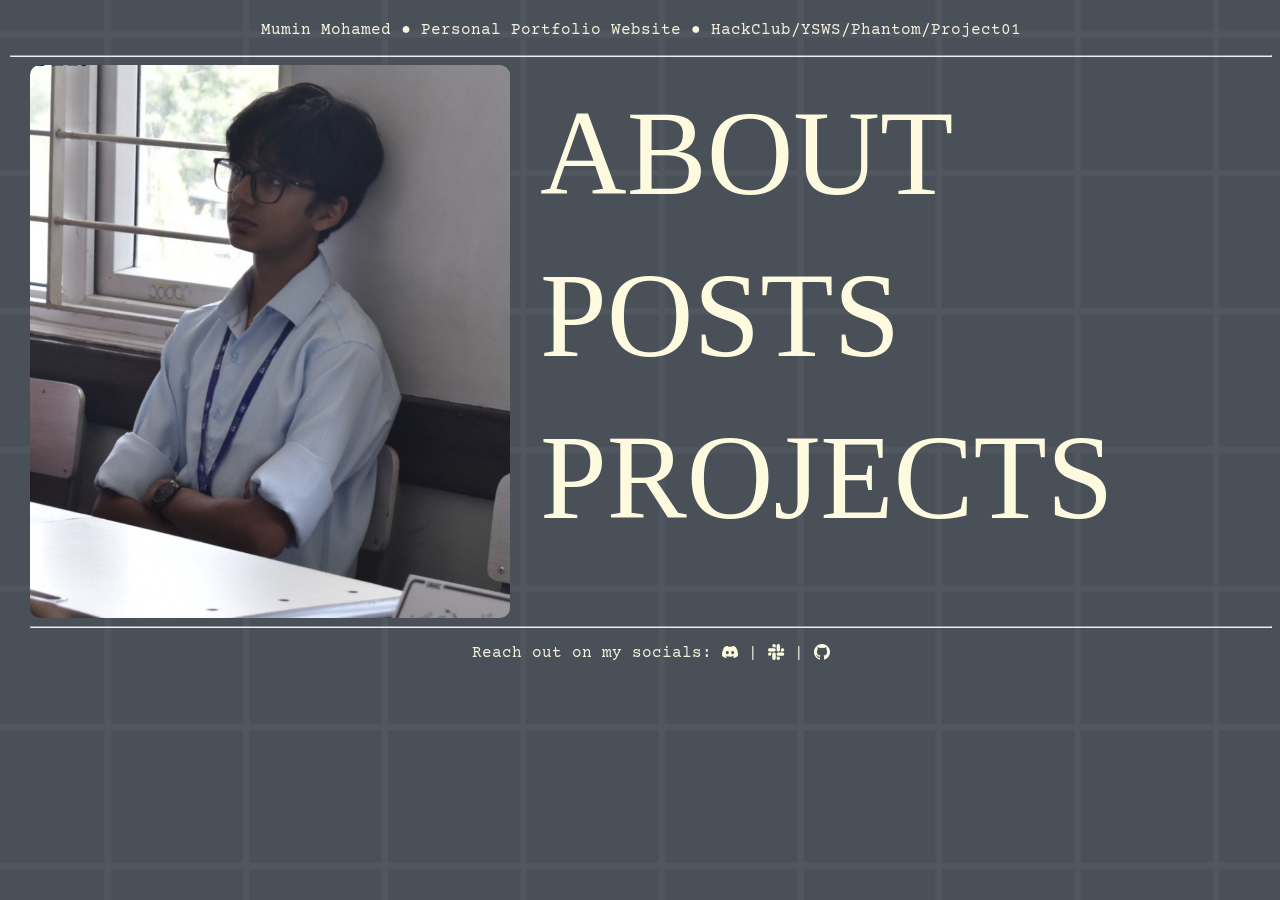
<file: index.html>
<!DOCTYPE html>
<html lang="en">

    <head>

        <title>pancake.homepage</title>
        <link rel="stylesheet" href="https://cdn.jsdelivr.net/npm/bootstrap-icons@1.11.3/font/bootstrap-icons.min.css">
        <link rel="stylesheet" href="index.css">
   
    </head>

    <header>
        <p class="headercontent">Mumin Mohamed ● Personal Portfolio Website ● HackClub/YSWS/Phantom/Project01 </p>
        <hr>
    </header>

    <body>

        <div class="profile">

            <img src="photos/Me.png" class="me" alt="Picture of me">

            <div class="profile-content">

                <a href="about.html" class="aboutbutton">ABOUT</a>
                <a href="posts.html" class="postsbutton">POSTS</a>
                <a href="projects.html" class="projectsbutton">PROJECTS</a>

            </div>

        </div>

    </body>

    <footer>
        <hr>
        <p class="footercontent">Reach out on my socials:&nbsp;<a href="https://discord.com/users/1336282411390074922" target="_blank"><i class="bi bi-discord" style="color: #fefae0;"></i></a> &nbsp;|&nbsp; <a href="https://hackclub.enterprise.slack.com/team/U0BQTTC3L73" target="_blank"><i class="bi bi-slack" style="color: #fefae0;"></i></a> &nbsp;|&nbsp; <a href="https://github.com/Pixelated-Pancake" target="_blank"><i class="bi bi-github" style="color: #fefae0;"></i></a></p>
    </footer>

</html>
</file>
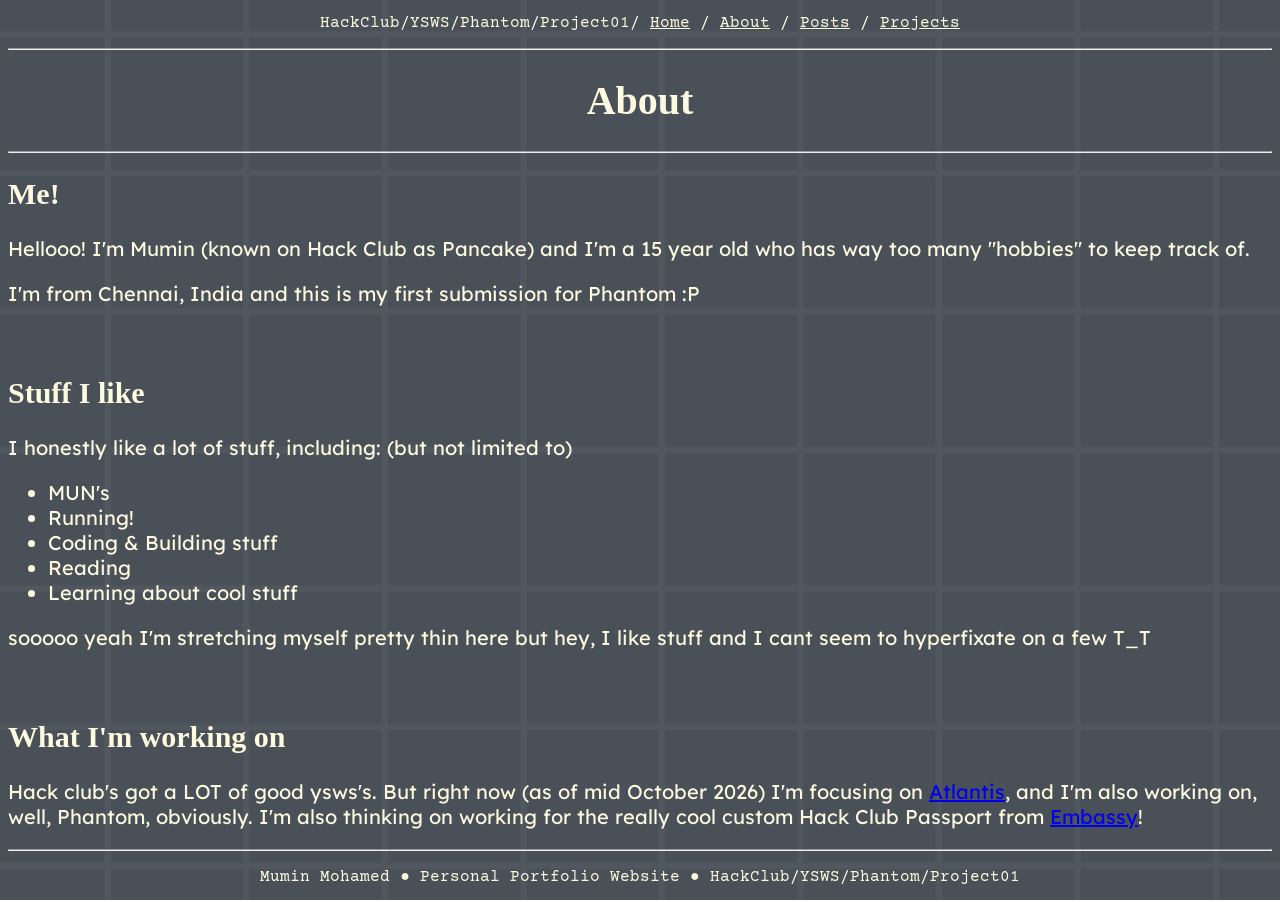
<file: about.html>
<DOCTYPE HTML>
<html lang="en">

    <head>

        <title>pancake.about</title>
        <link rel="stylesheet" href="about.css">
        <meta charset="UTF-8">

    </head>

    <body>
        
         <header>

            <p class="headercontent">HackClub/YSWS/Phantom/Project01/&nbsp;<a href="index.html" target="_self" style="color: #fefae0;">Home</a>&nbsp;/&nbsp;<a href="about.html" style="color: #fefae0">About</a>&nbsp;/&nbsp;<a href="posts.html" target="_self" style="color: #fefae0;">Posts</a>&nbsp;/&nbsp;<a href="projects.html" target="_self" style="color: #fefae0;">Projects</a> </p>
            <hr>

        </header>

        <h1>About</h1>
        <hr>

        <div class="main-content"></div>

            <h2>Me!</h2>
            <p>Hellooo! I'm Mumin (known on Hack Club as Pancake) and I'm a 15 year old who has way too many "hobbies" to keep track of.</p><p>I'm from Chennai, India and this is my first submission for Phantom :P</p>
            <br>
            <h2>Stuff I like</h2>
            <p>I honestly like a lot of stuff, including: (but not limited to)
                <ul>
                    <li>MUN's</li>
                    <li>Running!</li>
                    <li>Coding & Building stuff</li>
                    <li>Reading</li>
                    <li>Learning about cool stuff</li>

                </ul>
                sooooo yeah I'm stretching myself pretty thin here but hey, I like stuff and I cant seem to hyperfixate on a few T_T
            </p>
            <br>
            <h2>What I'm working on</h2>
            <p>Hack club's got a LOT of good ysws's. But right now (as of mid October 2026) I'm focusing on <a href="https://atlantis.hackclub.com/" target="_blank">Atlantis</a>, and I'm also working on, well, Phantom, obviously. I'm also thinking on working for the really cool custom Hack Club Passport from <a href="https://embassy.hackclub.com/me/shop" target="_blank">Embassy</a>!</p>

        </div>

        <footer>
            <hr>
            <p class="footercontent">Mumin Mohamed ● Personal Portfolio Website ● HackClub/YSWS/Phantom/Project01 </p>
        </footer>

    </body>

</html>
</file>
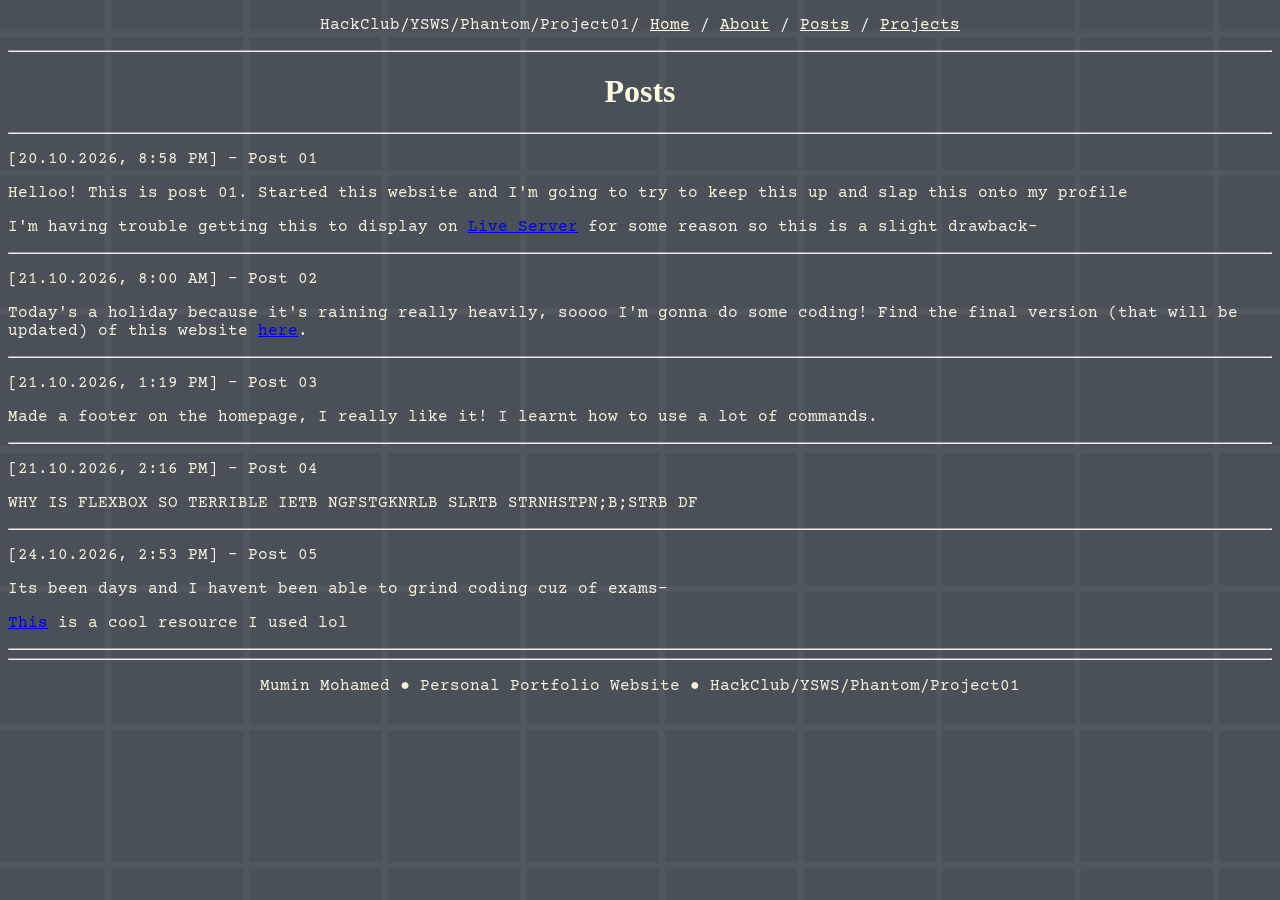
<file: posts.html>
<!DOCTYPE HTML>
<html lang="en">

    <head>

        <title>Pancake.Posts</title>
        <meta charset="UTF-8">
        <link rel="stylesheet" href="posts.css">

    </head>

    <body>

        <header>

            <p class="headercontent">HackClub/YSWS/Phantom/Project01/&nbsp;<a href="index.html" target="_self" style="color: #fefae0;">Home</a>&nbsp;/&nbsp;<a href="about.html" style="color: #fefae0">About</a>&nbsp;/&nbsp;<a href="posts.html" target="_self" style="color: #fefae0;">Posts</a>&nbsp;/&nbsp;<a href="projects.html" target="_self" style="color: #fefae0;">Projects</a> </p>
            <hr>

        </header>

        <h1>Posts</h1>
        <hr>
        <p>[20.10.2026, 8:58 PM] - Post 01</p>
        <p>Helloo! This is post 01. Started this website and I'm going to try to keep this up and slap this onto my profile</p>
        <p>I'm having trouble getting this to display on <a href="https://marketplace.visualstudio.com/items?itemName=ritwickdey.LiveServer" target="_blank">Live Server</a> for some reason so this is a slight drawback-</p>
        <hr>
        <p>[21.10.2026, 8:00 AM] - Post 02</p>
        <p>Today's a holiday because it's raining really heavily, soooo I'm gonna do some coding! Find the final version (that will be updated) of this website <a href="https://phantom.hackclub.com/projects/1739" target="_blank">here</a>.</p>
        <hr>
        <p>[21.10.2026, 1:19 PM] - Post 03</p>
        <p>Made a footer on the homepage, I really like it! I learnt how to use a lot of commands.</p>
        <hr>
        <p>[21.10.2026, 2:16 PM] - Post 04</p>
        <p>WHY IS FLEXBOX SO TERRIBLE IETB NGFSTGKNRLB SLRTB STRNHSTPN;B;STRB DF</p>
        <hr>
        <p>[24.10.2026, 2:53 PM] - Post 05</p>
        <p>Its been days and I havent been able to grind coding cuz of exams-</p>
        <p><a href="https://www.youtube.com/watch?v=JYfiaSKeYhE" target="_blank">This</a> is a cool resource I used lol</p>
        <hr>

    </body>

     <footer>
        <hr>
        <p class="footercontent">Mumin Mohamed ● Personal Portfolio Website ● HackClub/YSWS/Phantom/Project01 </p>
     </footer>

</html>
</file>
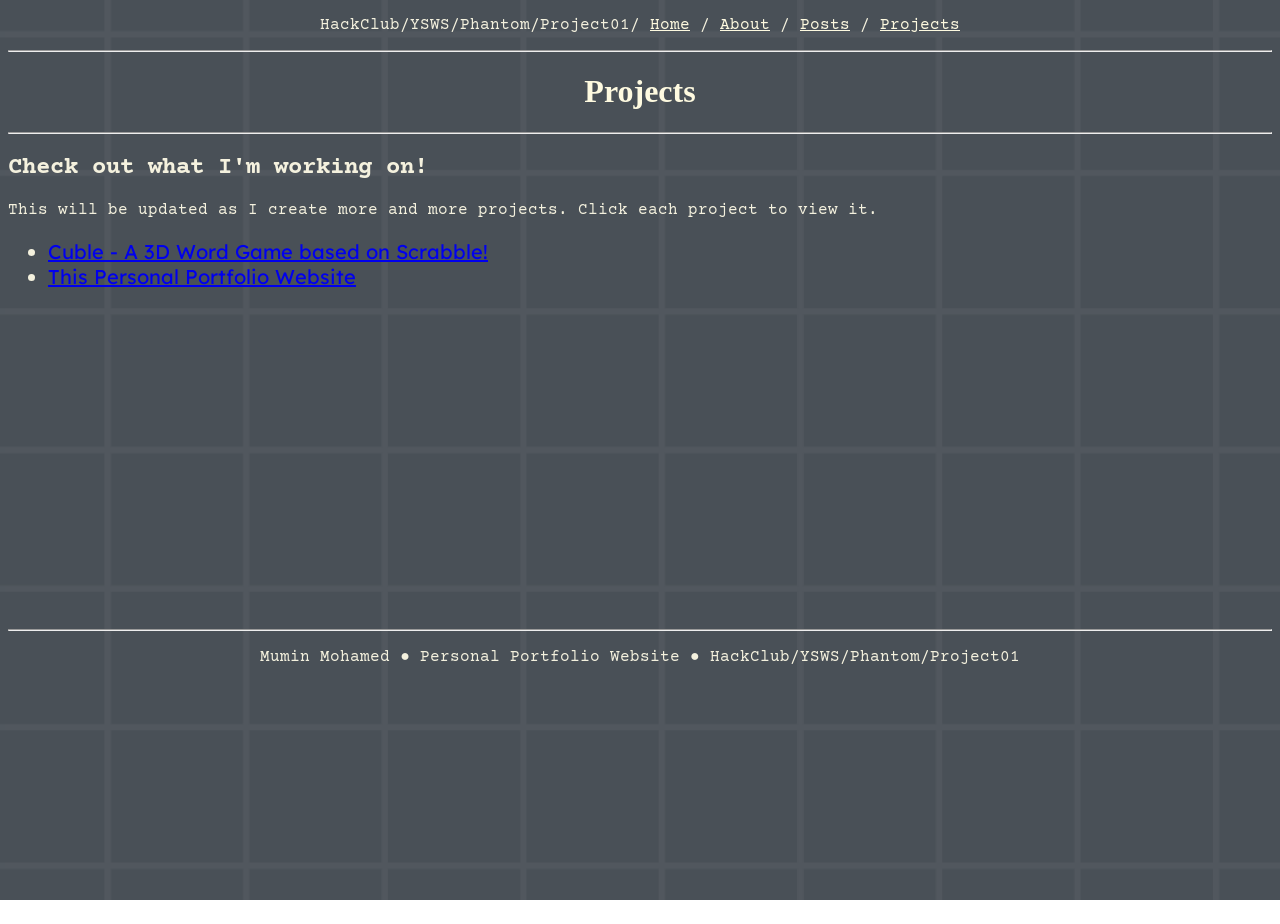
<file: projects.html>
<DOCTYPE HTML>
<html lang="en">

    <head>

        <title>pancake.projects</title>
        <link rel="stylesheet" href="projects.css">
        <meta charset="UTF-8">

    </head>

    <body>
        
         <header>

            <p class="headercontent">HackClub/YSWS/Phantom/Project01/&nbsp;<a href="index.html" target="_self" style="color: #fefae0;">Home</a>&nbsp;/&nbsp;<a href="about.html" style="color: #fefae0">About</a>&nbsp;/&nbsp;<a href="posts.html" target="_self" style="color: #fefae0;">Posts</a>&nbsp;/&nbsp;<a href="projects.html" target="_self" style="color: #fefae0;">Projects</a> </p>
            <hr>

        </header>

        <h1>Projects</h1>
        <hr>
        <h2>Check out what I'm working on!</h2>
        <p class="subtext">This will be updated as I create more and more projects. Click each project to view it.</p>
        <div class="projects">
            <p>
                <ul>
                    <li><a href="https://atlantis.hackclub.com/projects/2046/" target="_blank">Cuble - A 3D Word Game based on Scrabble!</a></li>
                    <li><a href="https://muminspersonalportfolio.vercel.app/index.html">This Personal Portfolio Website</a></li>
                </ul>
            </p>
        </div>
        <footer>
            <hr>
            <p class="footercontent">Mumin Mohamed ● Personal Portfolio Website ● HackClub/YSWS/Phantom/Project01 </p>
        </footer>

    </body>

</html>
</file>
<file: index.css>
@import url('https://fonts.googleapis.com/css2?family=Courier+Prime:ital,wght@0,400;0,700;1,400;1,700&display=swap');
@import url('https://fonts.googleapis.com/css2?family=Courier+Prime:ital,wght@0,400;0,700;1,400;1,700&family=Google+Sans:ital,opsz,wght@0,17..18,400..700;1,17..18,400..700&display=swap');

h2 {
    color: #fefae0;
    font-family: 'google sans';
}

body {

    background-image: url("photos/BackgroundPage.png");
    background-size: cover;
    background-repeat: no-repeat;
    background-attachment: fixed;
    font-family: 'courier prime';
    color: #f4f1de;
    margin-left: 30px;
    margin-top: 20px;
    text-align: left;

}

header {
    margin-left: -20px;
    align-items: center;
    justify-content: center;
}

.headercontent {
    display: flex;
    align-items: center;
    justify-content:center;
}

.footercontent {
    display: flex;
    align-items: center;
    justify-content:center;
}

.me {
    max-width: 480px;
    border-radius: 10px;
}



.profile-content {
    display: flex;
    flex-direction: column;
    align-items: flex-start;
    gap: 24px;
    margin-top: 20px;
    text-align: left;
}

.aboutbutton,
.postsbutton,
.projectsbutton {
    display: flex;
    width: fit-content;
    margin-left: 0;
    padding-left: 0;
    text-align: left;
    font-size: 120px;
    font-family: 'Google Sans';
    text-decoration: none;
    color: #fefae0;
    font-weight: 500;
    transition: color 0.3s ease;
}

.aboutbutton:hover,
.postsbutton:hover,
.projectsbutton:hover {
    color: #d8e2dc;
}

.profile {
    display: flex;
    align-items: flex-start;
    gap: 30px;
    text-align: left;
}

.profile-content {
    display: flex;
    flex-direction: column;
    align-items: flex-start;
    gap: 24px;
    margin-top: 20px;
    margin-left: 0;
    padding-left: 0;
}
</file>
<file: about.css>
@import url('https://fonts.googleapis.com/css2?family=Courier+Prime:ital,wght@0,400;0,700;1,400;1,700&family=Google+Sans:ital,opsz,wght@0,17..18,400..700;1,17..18,400..700&display=swap');
@import url('https://fonts.googleapis.com/css2?family=Courier+Prime:ital,wght@0,400;0,700;1,400;1,700&family=Google+Sans:ital,opsz,wght@0,17..18,400..700;1,17..18,400..700&family=Oswald:wght@200..700&display=swap');
@import url('https://fonts.googleapis.com/css2?family=Courier+Prime:ital,wght@0,400;0,700;1,400;1,700&display=swap');
@import url('https://fonts.googleapis.com/css2?family=Courier+Prime:ital,wght@0,400;0,700;1,400;1,700&family=Google+Sans:ital,opsz,wght@0,17..18,400..700;1,17..18,400..700&family=Lexend:wght@100..900&family=Oswald:wght@200..700&display=swap');

h1 {
    font-family: 'google sans';
    display: flex;
    justify-content: center;
}

header {
    font-family: 'courier prime';
}

footer {
    font-family: 'courier prime';
}

.headercontent {
    display: flex;
    align-items: center;
    justify-content: center;
    font-size: 16px;
    margin-top: 14px;
}

.footercontent {
    display: flex;
    justify-content: center;
    font-size: 16px;
}

.main-content {
    margin-left: 20px;
}

h2 {
    font-family: 'google sans';
    font-size: 30px;
}

body {

    background-image: url("photos/BackgroundPage.png");
    background-size: cover;
    background-repeat: no-repeat;
    background-attachment: fixed;
    color: #fefae0;
    font-family: 'lexend';
    font-size: 20px;

}
</file>
<file: posts.css>
@import url('https://fonts.googleapis.com/css2?family=Courier+Prime:ital,wght@0,400;0,700;1,400;1,700&display=swap');
@import url('https://fonts.googleapis.com/css2?family=Courier+Prime:ital,wght@0,400;0,700;1,400;1,700&family=Google+Sans:ital,opsz,wght@0,17..18,400..700;1,17..18,400..700&display=swap');

h1 {

    color: #fefae0;
    font-family: 'google sans';
    display: flex;
    justify-content: center;

}

body {

    background-image: url("photos/BackgroundPage.png");
    background-size: cover;
    background-repeat: no-repeat;
    background-attachment: fixed;
    font-family: 'courier prime';
    color: #f4f1de;

}

.headercontent {

    display: flex;
    align-items: center;
    justify-content:center;
    
}

.footercontent {

    display: flex;
    align-items: center;
    justify-content:center;

}
</file>
<file: projects.css>
@import url('https://fonts.googleapis.com/css2?family=Courier+Prime:ital,wght@0,400;0,700;1,400;1,700&family=Google+Sans:ital,opsz,wght@0,17..18,400..700;1,17..18,400..700&family=Lexend:wght@100..900&family=Oswald:wght@200..700&display=swap');

h1 {
    
    color: #fefae0;
    font-family: 'google sans';
    text-align: center;

}

body {

    background-image: url("photos/BackgroundPage.png");
    background-size: cover;
    background-repeat: no-repeat;
    background-attachment: fixed;
    font-family: 'courier prime';
    color: #f4f1de;
    height: 100vh;
    margin: none;

}

.headercontent {

    display: flex;
    align-items: center;
    justify-content:center;
    margin-top: 16px;
    
}

.projects {
    font-family: 'lexend';
    font-size: 20px;
    margin-bottom: 340px;
}

.footercontent {

    display: flex;
    align-items: center;
    justify-content:center;

}
</file>
